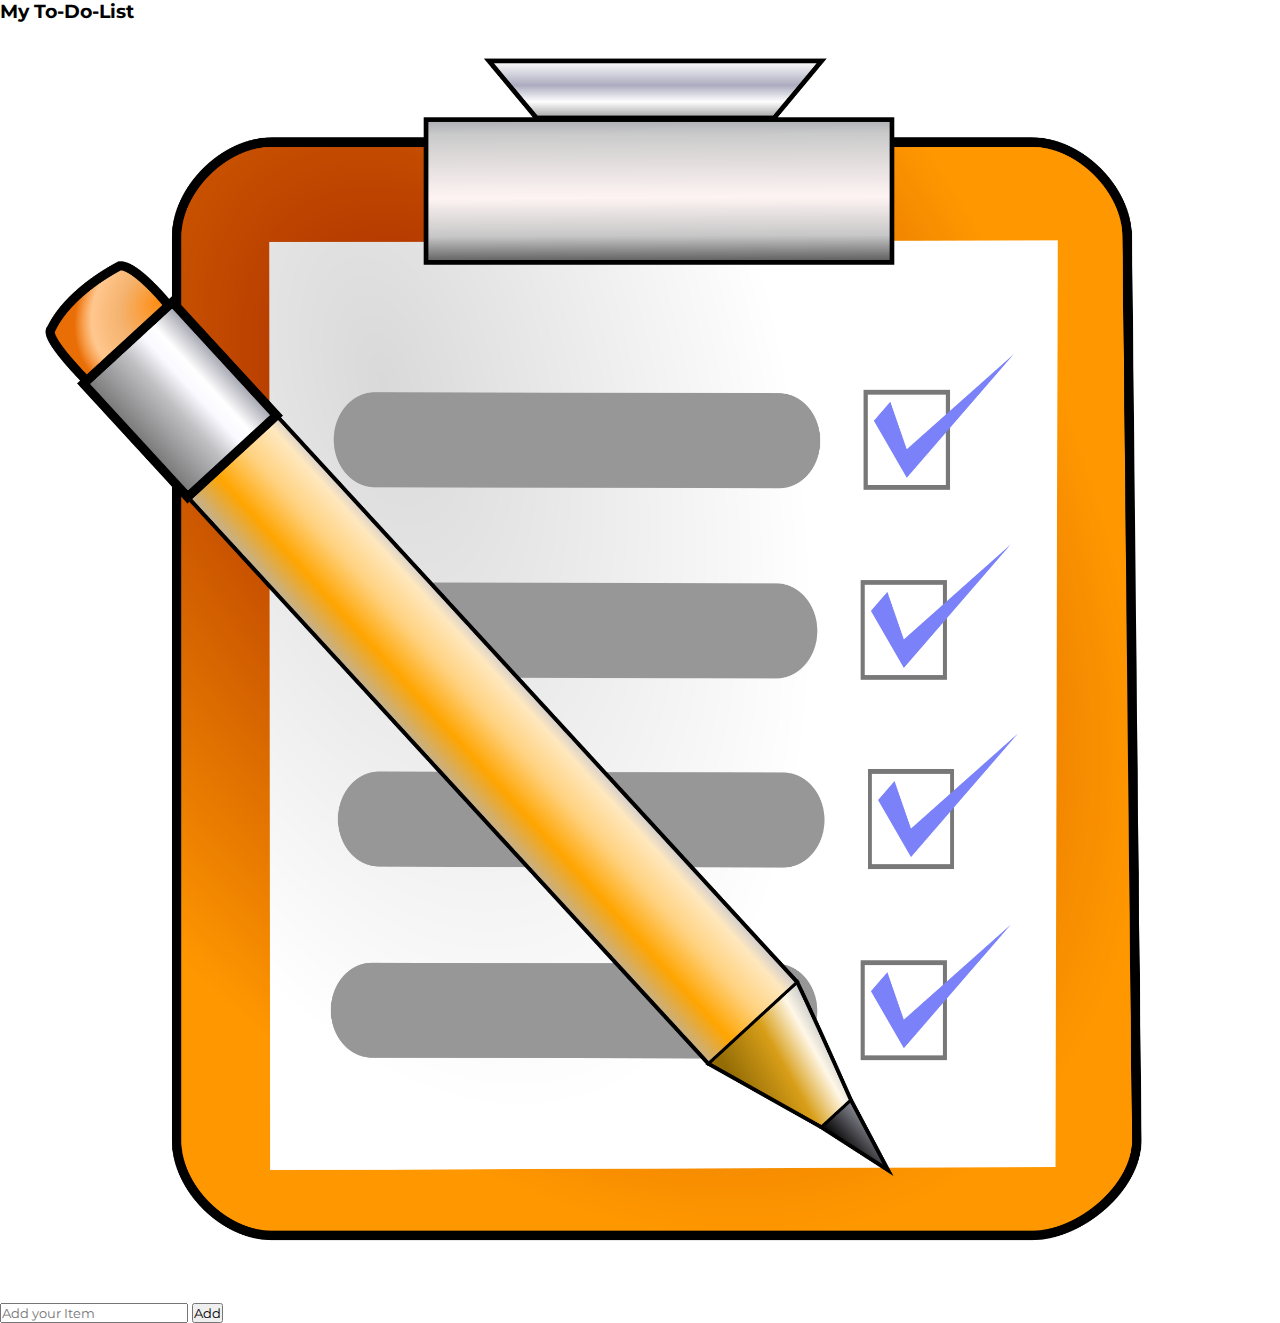
<file: index.html>
<!DOCTYPE html>
<html lang="en">
<head>
    <meta charset="UTF-8">
    <meta name="viewport" content="width=device-width, initial-scale=1.0">
    <title>My Todo-List</title>
    <link rel="stylesheet" href="./style.css">
    <!-- <link rel="stylesheet" href="https://maxcdn.bootstrapcdn.com/font-awesome/4.7.0/css/font-awesome.min.css"> -->
    <link rel="stylesheet" href="https://use.fontawesome.com/releases/v5.1.1/css/all.css" integrity="sha384-O8whS3fhG2OnA5Kas0Y9l3cfpmYjapjI0E4theH4iuMD+pLhbf6JI0jIMfYcK3yZ" crossorigin="anonymous">
</head>
<body>
    <div class="tod0-list-container">
        <div class="todo-list">
            <h3>My To-Do-List  <img src="/assests/todolist icon.png" alt=""></h3>

            <div class="list-row">
                <input type="text" id="input-box" placeholder="Add your Item">
                <button onclick="addTask()">Add</button>
            </div>

            <ul id="list-wrapper">
                <!-- <i class="fa fa-trash" aria-hidden="true"></i> -->
                <!-- <li class="checked">task 1</li>
                <li>task 1</li>
                <li>task 1</li> -->
            </ul>
        </div>
    </div>
        
 
    <script src="script.js"></script>
</body>
</html>
</file>
<file: style.css>
@import url("https://fonts.googleapis.com/css2?family=Josefin+Sans:ital,wght@0,100;0,200;0,300;0,400;0,500;0,600;0,700;1,100;1,200;1,300;1,400;1,500;1,600;1,700&family=League+Spartan:wght@100;200;300;400;500;600;700;800;900&family=Montserrat:ital,wght@0,100;0,200;0,300;0,400;0,500;0,600;0,700;0,800;0,900;1,100;1,200;1,300;1,400;1,500;1,600;1,700;1,800;1,900&display=swap");

* {
  padding: 0;
  margin: 0;
  box-sizing: border-box;
  font-family: "Montserrat", sans-serif;
}

:root {
  --primary-color: rgb(212, 69, 12);
  --primary-color-darkshade: #98310b;
  --text-dark: #302e2e;
  --text-light: #403c3c;
  --extra-light: #f7ecec56;
  --white: #f0eeee;
  --max-width: 1200px;
}

.section-container {
  max-width: var(--max-width);
  margin: auto;
  padding: 4rem 1rem;
  /* background-color: red; */
  width: 100%;
  /* text-align: center; */
}

.section-header {
  margin-bottom: 1rem;
  font-size: 2.5rem;
  font-weight: 500;
  color: var(--text-dark);
}

.section-description {
  margin-bottom: 2rem;
  color: var(--text-light);
}

.btn {
  padding: 0.75rem 2rem;
  font-size: 1rem;
  color: var(--white);
  white-space: nowrap;
  background-color: var(--primary-color);
  border: none;
  outline: none;
  cursor: pointer;
  box-shadow: 5px 5px 20px rgba(14, 14, 14, 0.1);
  transition: 0.4s;
}

.btn:hover {
  background: var(--primary-color-darkshade);
  box-shadow: 5px 5px 2px rgba(0, 0, 0, 0.2);
}

img {
  width: 100%;
  display: flex;
}

a {
  text-decoration: none;
}

html,
body {
  scroll-behavior: smooth;
}

.nav {
  position: fixed;
  top: 0;
  width: 100%;
  z-index: 10;
  box-shadow: 0 0 15px rgba(0, 0, 0, 0.2);
  /* background-color: var(--extra-light); */
  background: #fff;
}

.nav .navbar {
  padding: 1rem;
  display: flex;
  justify-content: space-between;
  align-items: center;
}

.nav .navbar .logo a {
  font-weight: 800;
  font-size: 1.2rem;
  color: var(--text-dark);
}

.nav .navbar .nav-menu {
  display: flex;
}
.nav .navbar .nav-menu .menu-btn {
  display: flex;
  align-items: center;
  justify-content: center;
  width: 35px;
  height: 35px;
  font-size: 1.5rem;
  color: var(--text-dark);
  cursor: pointer;
  background: transparent;
  border: none;
}

.nav .navbar .navLinks {
  list-style: none;
  position: absolute;
  left: 0;
  width: 100%;
  padding: 2rem;
  display: flex;
  flex-direction: column;
  align-items: center;
  gap: 2rem;
  background-color: var(--text-light);
  font-size: 17px;
  font-weight: 500;
  transform: translateY(-100%);
  transition: 0.3s all ease;
}

.nav .navbar .navLinks.open {
  transform: translateY(0);
  top: 67px;
}

.nav .navbar .navLinks a {
  color: var(--white);
  transition: 0.3s;
}

.nav .navbar .navLinks a:hover {
  color: var(--primary-color);
}

.hero-container {
  padding-top: 120px !important;
  grid-template-columns: repeat(1, 1fr);
}

.hero-container .hero-content {
  width: 100%;
}

.hero-container .hero-content h1 {
  margin-bottom: 1rem;
  font-size: 2.5rem;
  font-weight: 500;
  color: var(--text-dark);
  line-height: 2.5rem;
}

.hero-container .hero-content h1 span {
  font-size: 4rem;
  line-height: 4rem;
}

.hero-container .hero-right .hero-img {
  display: flex;
  align-items: center;
  width: 100%;
}
.hero-container .hero-right .hero-img img {
  filter: drop-shadow(10px 10px 20px rgba(0, 0, 0, 0.2));
  -webkit-filter: drop-shadow (10px 20px rgba(0, 0, 0.2));
  animation: bounce 5s infinite;
}

@keyframes bounce {
  0%,
  100% {
    transform: translateY(0);
  }

  25% {
    transform: translateY(-20px);
  }
  75% {
    transform: translateY(26px);
  }
}

.sect-about {
  background-color: var(--extra-light);
  width: 100%;
}

.section-container {
  display: grid;
  gap: 2rem;
  /* text-align: center; */
}

.about-img img {
  max-width: 550px;
  margin: auto;
  box-shadow: 5px 5px 20px rgba(0, 0, 0, 0.2);
}

.product-container .section-description {
  /* max-width: 900px; */
  width: 100%;
  font-weight: 400;
  font-size: 17px;
  text-align: center;
}

.product-grid {
  margin-top: 4rem;
  display: grid;
  gap: 4rem 1rem;
}

.products-card img {
  max-width: 350px;
  width: 220px;
  height: 200px;
  margin-inline: auto;
  margin-bottom: 1rem;
  box-shadow: 5px 5px 20px rgba(0, 0, 0, 0.2);
  object-fit: cover;
}

.products-card h4 {
  margin-bottom: 1rem;
  font-size: 1.5rem;
  font-weight: 600;
  color: var(--text-dark);
}

.products-card p {
  margin-bottom: 2rem;
  color: var(--text-light);
}

.products-card a {
  color: var(--primary-color);
  text-decoration: underline;
  transition: 0.3s;
}

.products-card a:hover {
  color: var(--primary-color-darkshade);
}

.gallery-container {
  display: grid;
  gap: 1rem;
  grid-auto-rows: 300px;
  text-align: left;
}

.gallery-image {
  position: relative;
  isolation: isolate;
}

.gallery-image img {
  height: 100%;
  object-fit: cover;
  box-shadow: 5px 5px 20px rgba(0, 0, 0, 0.2);
}

.gallery-image-details {
  position: absolute;
  top: 0;
  left: 0;
  width: 100%;
  height: 100%;
  display: grid;
  place-content: center;
  gap: 2rem;
  text-align: center;
  background-color: rgba(0, 0, 0, 0.5);
  opacity: 0;
  cursor: pointer;
  transition: 0.3s;
}

.gallery-image-details h4 {
  font-size: 1.5rem;
  font-weight: 500;
  color: var(--white);
}

.gallery-image-details div {
  display: flex;
  align-items: center;
  justify-content: center;
  gap: 0.5rem;
  flex-wrap: wrap;
}

.gallery-image-details .btn {
  padding-inline: 1rem;
}

.gallery-image:hover .gallery-image-details {
  opacity: 1;
}

.article-wrapper {
  background-color: var(--extra-light);
  /* background-color: red; */
}

.article-grid {
  margin-top: 4rem;
  display: grid;
  gap: 4rem 1rem;
}

.article-card img {
  max-width: 500px;
  margin-bottom: 1rem;
  height: 400px;
  margin-inline: auto;
  object-fit: cover;
  box-shadow: 5px 5px 20px rgba(0, 0, 0, 0.2);
}

.article-card h4 {
  margin-bottom: 1.2rem;
  font-size: 1.6rem;
  font-weight: 600;
  color: var(--text-dark);
}

.article-card p {
  margin-bottom: 1.8rem;
  color: var(--text-light);
}

.article-card a {
  color: var(--primary-color);
  text-decoration: underline;
  transition: 0.3s;
}

.article-card a:hover {
  color: var(--primary-color-darkshade);
}

.subscribe-container {
  display: grid;
  gap: 2rem;
  text-align: center;
}

.subscribe-image img {
  max-width: 350px;
  margin: auto;
  box-shadow: 5px 5px 20px rgba(0, 0, 0, 0.2);
}

.subcribe-content form {
  width: 100%;
  max-width: 500px;
  margin-inline: auto;
  display: flex;
  align-items: center;
  background-color: var(--extra-light);
}

.subcribe-content input {
  width: 100%;
  padding-inline: 1rem;
  font-size: 1rem;
  outline: none;
  border: none;
  background: transparent;
}

.banner-wrapper {
  background-color: var(--extra-light);
}

.banner-container {
  display: grid;
  gap: 2rem;
}
.banner-card {
  display: flex;
  align-items: center;
  justify-content: center;
  gap: 1rem;
}

.banner-card img {
  max-width: 100px;
}

.banner-card h4 {
  margin-bottom: 1rem;
  font-size: 1.5rem;
  font-weight: 700;
  color: var(--text-dark);
}

.footer-container {
  display: grid;
  gap: 2rem;
}

.footer-col h4 {
  margin-bottom: 2rem;
  font-size: 1.2rem;
  font-weight: 700;
  color: var(--text-dark);
}

.footer-links {
  list-style: none;
  display: grid;
  gap: 1rem;
}

.footer-links a {
  font-weight: 600;
  color: var(--text-light);
  transition: 0.3s;
}

.footer-links a:hover {
  color: var(--primary-color);
}

.footer-bar {
  max-width: var(--max-width);
  margin: auto;
  padding: 1rem;
  flex-direction: column;
  display: flex;
  align-items: center;
  justify-content: space-between;
  border-top: 2px solid var(--extra-light);
}

.footer-bar p {
  font-size: 0.9rem;
  font-weight: 600;
  color: var(--text-light);
  text-align: center;
}

.footer-socials {
  display: flex;
  align-items: center;
  gap: 1rem;
}

.footer-socials a {
  font-size: 1.3rem;
  color: var(--text-light);
  transition: 0.3s;
}

.footer-socials a:hover {
  color: var(--primary-color);
}

@media (width > 224px) {
  .section-container {
    max-width: var(--max-width);
    margin: auto;
    padding: 4rem 2rem;
    /* width: 193%; */
    text-align: center;
  }

  .section-description {
    margin-bottom: 1rem;
    color: var(--text-light);
    font-size: 20px;
    margin: auto;
    padding: 2rem;
  }

  .products-card p {
    margin-bottom: 1rem;
    color: var(--text-light);
    font-size: 20px;
  }

  .product-container .section-description {
    /* max-width: 900px; */
    width: 100%;
    font-weight: 400;
    font-size: 20px;
  }

  .products-card img {
    /* max-width: 350px; */
    width: 80%;
    height: 50%;
    margin-inline: auto;
    margin-bottom: 2rem;
    object-fit: cover;
  }
}

@media (width > 576px) {
  /* .section-container{
      max-width: var(--max-width);
      margin: auto;
      padding: 4rem 1rem;
      background-color: red;
      width: 193%;
      text-align: center;
    } */

  .product-grid {
    grid-template-columns: repeat(2, 1fr);
    /* overflow: hidden; */
  }

  .gallery-container {
    grid-template-columns: repeat(2, 1fr);
  }

  .gallery-image:nth-child(4) {
    grid-area: 1/2/2/3;
  }

  .article-grid {
    grid-template-columns: repeat(2, 1fr);
  }

  .banner-card {
    justify-content: flex-start;
  }

  .banner-container {
    grid-template-columns: repeat(2, 1fr);
  }

  .footer-container {
    grid-template-columns: repeat(2, 1fr);
  }

  /* .header-container {
      padding: -8rem;
      overflow: hidden;
   
  } */
}

@media screen and (min-width: 768px) {
  .nav {
    position: relative;
    box-shadow: none;
  }

  .nav .navbar {
    padding: 3rem 1rem;
    background-color: transparent;
    display: flex;
    align-items: center;
    justify-content: space-between;
  }

  .nav .navbar .nav-menu {
    display: none;
  }

  .nav .navbar .navLinks {
    position: relative;
    width: fit-content;
    display: flex;
    flex-direction: row;
    align-items: center;
    list-style: none;
    gap: 2rem;
    transform: translateY(0);
    padding: 0;
    background: transparent;
  }

  .nav .navbar .navLinks.open {
    top: 0;
  }

  .nav .navbar .navLinks a {
    color: var(--text-dark);
    font-weight: 600;
    transition: 0.3s color ease-in-out;
  }
  .nav .navbar .navLinks a:hover {
    color: var(--primary-color);
  }

  .hero-container {
    padding-top: 5rem !important;
    display: grid;
    grid-template-columns: repeat(2, 1fr);
  }

  .hero-container .hero-content {
    width: 100%;
    text-align: left;
  }
  .hero-container .hero-content h1 {
  }
  .hero-container .hero-content h1 span {
    font-size: 6rem;
    line-height: 6rem;
  }

  .hero-container .hero-right {
    width: 100%;
    display: flex;
    justify-content: center;
    align-items: center;
  }

  .hero-container .hero-right .hero-img {
    width: 80%;
  }
  .hero-container .hero-right .hero-img img {
    width: 100%;
    height: 100%;
    object-fit: contain;
  }

  .about-container {
    grid-template-columns: repeat(2, 1fr);
    align-items: center;
    text-align: left;
  }

  .about-img {
    grid-area: 1/2/2/3;
  }

  .product-grid {
    grid-template-columns: repeat(2, 1fr);
    gap: 2rem;
  }

  .gallery-container {
    grid-template-columns: repeat(3, 1fr);
  }

  .gallery-image:nth-child(1) {
    grid-area: 1/1/3/2;
  }

  .gallery-image:nth-child(2) {
    grid-area: 1/2/2/3;
  }

  .gallery-image:nth-child(3) {
    grid-area: 2/2/3/3;
  }

  .gallery-image:nth-child(4) {
    grid-area: 1/3/3/4;
  }

  .article-grid {
    grid-template-columns: repeat(3, 1fr);
    gap: 2rem;
  }

  .subscribe-container {
    grid-template-columns: repeat(2, 1fr);
    align-items: center;
    text-align: left;
  }

  .subcribe-content form {
    margin-inline-start: unset;
  }

  .banner-container {
    grid-template-columns: repeat(3, 1fr);
  }

  .footer-container {
    grid-template-columns: repeat(4, 1fr);
  }

  .footer-bar {
    flex-direction: row;
  }
}
</file>
